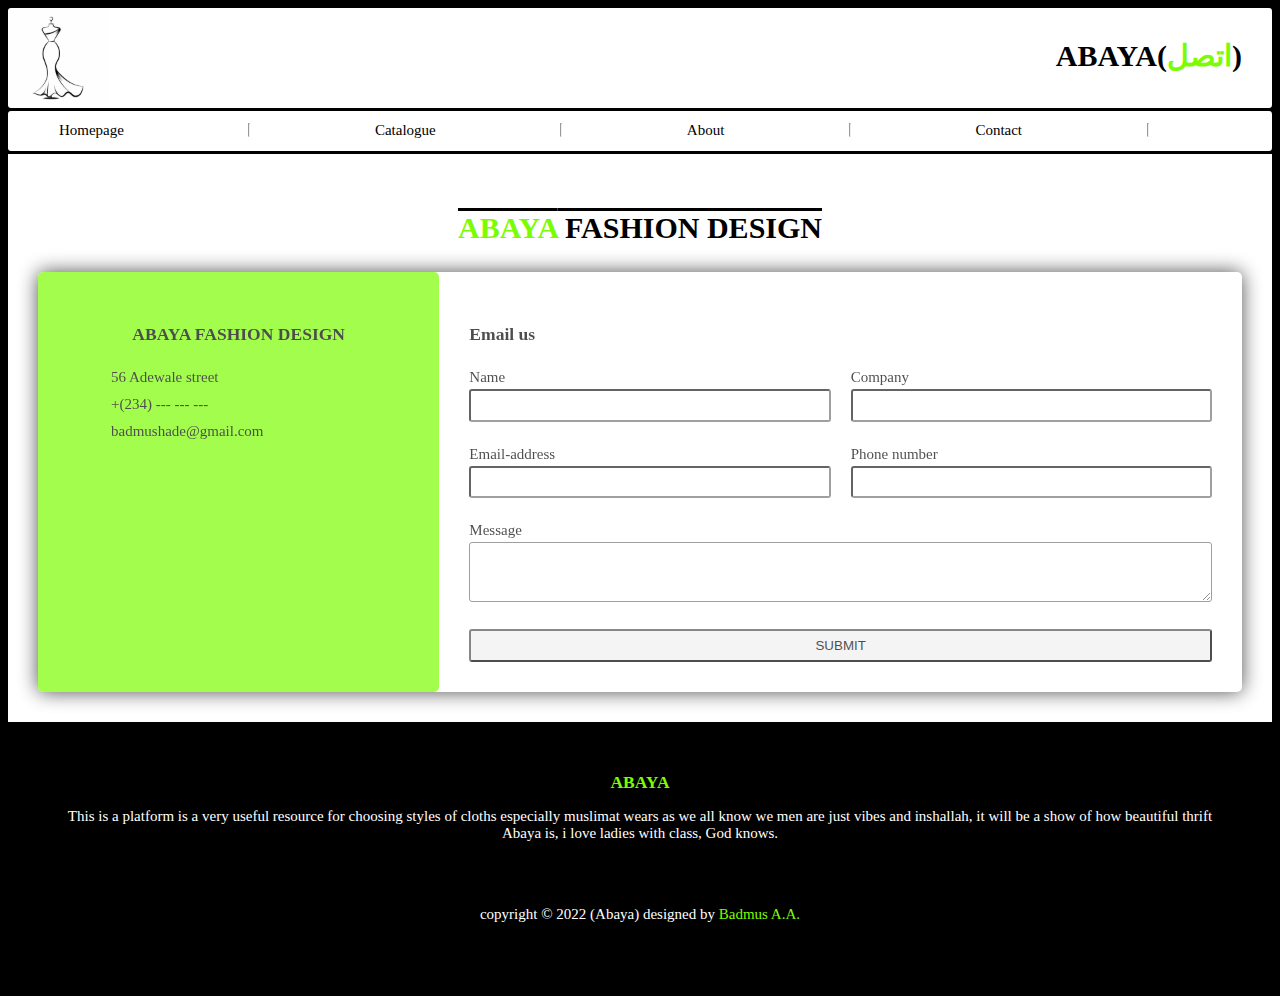
<file: Second project/contact.html>
<!DOCTYPE html>
	<html>
	<head>
		<meta charset="utf-8">
		<meta name="viewport" content="width=device-width, initial-scale=1">
		<title>ABAYA</title>
		<link type= 'text/css' rel= 'stylesheet' href='css/contact.css'>
	</head>
	<body>
		<div class="container"> 
				<div class ="header">
					<img src= 'image/1.jpg'>
					<h1> ABAYA(<span>اتصل</span>) </h1>
				</div>
		<div class = 'subheader'> 
			<ul>
				<li> <a href = 'index.html'> Homepage </a></li><hr>
				<li> <a href = 'catalogue.html'>  Catalogue </a></li><hr> 
				<li> <a href = 'about.html'> About  </a></li><hr> 
				<li> <a href = 'contact.html'>  Contact </a></li><hr>
		 	</ul>
		</div>
		<div class="content">
				<h1 class="brand"><span>ABAYA</span> FASHION DESIGN </h1>
			<div class="wrapper">

			<div class="company-info">

					<h3> ABAYA FASHION DESIGN </h3>
						<ul>
							<li> 56 Adewale street </li>
							<li> +(234) --- --- --- </li>
							<li> badmushade@gmail.com </li>
						</ul>
			</div>

			<div class="contact">
				<h3>Email us</h3>
				<form>
					<p>
						<label> Name </label>
						<input type="text" name="name">
					</p>
					<p>
						<label> Company </label>
						<input type="text" name="company">
					</p>
					<p>
						<label> Email-address </label>
						<input type="email" name="email">
					</p>
					<p>
						<label> Phone number </label>
						<input type="text" name="phone">
					</p>
					<p class="full">
						<label> Message </label>
						<textarea name="message" rows="3"> </textarea>
					</p>
					<p class="full">
						<button>SUBMIT</button>
					</p>


				</form>
				

			</div>
		</div>

				

		</div>
		  	<div class="footer">
				<h3><span>ABAYA</span></h3>
				<p>This is a platform is a very useful resource for choosing styles of cloths especially muslimat wears as we all know we men are just vibes and inshallah, it will be a show of how beautiful thrift Abaya is, i love ladies with class, God knows. </p>
				<br>
				<br>
				<p>copyright &copy 2022 (Abaya) designed by  <span>Badmus A.A.</span></p>   
		</div>

	</div>
	</body>
	</html>
</file>
<file: Second project/css/contact.css>
* {
	box-sizing: border-box;
}

body {
	background-color:black;
	font-size: 15px;
	font-family: algerian, old english;

}

 /*.container{
	max-width: 1170px;
	margin-left: auto;
	margin-right: auto;
	padding: 1em;

}
/*============== THE HEADING================= */
.header{
	background-color: white;
	height: 100px;
	border-radius: 3px;
}
.header img {
	max-height:100% ;
	max-width:100% ;
	border-radius: 5px;
}
.header h1 {
	font-size: 200%;
	float: right;
	text-transform: capitalize;
	margin: 30px;
	color: black;
}
.header span {
	color: lawngreen;
}
/* ================THE SUBHEADER================ */
.subheader {
	background-color: white;
	height: 40px;
	border-radius: 3px;
	margin: 3px 0px;
	padding: 0.05cm;
}
.subheader ul, li, a {
	text-decoration: none;
	color: black;
	display: flex;
	margin: 3px;
}
.subheader a:visited {
	 background-color: lawngreen;
	 border-radius: 5px;
}

 .subheader a:Hover{
	background-color: black;
	color: white;
	padding: 0.07cm;
	border-radius: 5px;
	transition: 1.5s;
}

/*=================THE CONTENET==============*/
.content {
	background-color: white;
	color: black;
	line-height: 1.6;
	padding: 2em;

}
.brand {
	text-align: center;
	text-decoration: overline;
}
.brand span {
	color: lawngreen;
}
.company-info{
	background: lawngreen;
	color: black;
	border-radius: 5px;
}
.company-info h3 {
	text-align: center;
}
.company-info ul li {
	text-align: center;
}
.wrapper{
	box-shadow: 0 0 20px 0 black;
	opacity:0.7;
	border-radius: 5px;
}
.wrapper > *{
	padding: 1.5em;
}

.contact {

}
/*================FORM STYLE================*/
.contact form {
	display: grid;
	grid-template-columns: 1fr 1fr;
	grid-gap: 20px;
}

.contact form label {
	display: block;
}

.contact form p{
	margin: 0;
}

.contact form .full{
	grid-column: 1/3;	
}

.contact form button, .contact form input, .contact form textarea{
	width: 100%;
	padding: 0.5em;
	border-radius: 3px;
}
.contact form button{
	border-radius: 3px;
}
.contact form button:Hover{
	background-color: lawngreen;
	transition: 2s;
	color: white;
}


/*=================THE FOOTER ===============*/
.footer {
	position: relative;
	background-color: black; 
	color: white;
	padding: 50px;
	text-align: center;

}
.footer h3 {
	position: relative;
	text-align: center;
	margin: 0px;
}
.footer span {
		color: lawngreen;
		
}

/*=============MEDIA QUERY============*/
@media(min-width: 700px) {
	.wrapper{
		display: grid;
		grid-template-columns: 1fr 2fr;

	}

	.wrapper > *{

		padding: 2em;

	}

}
</file>
